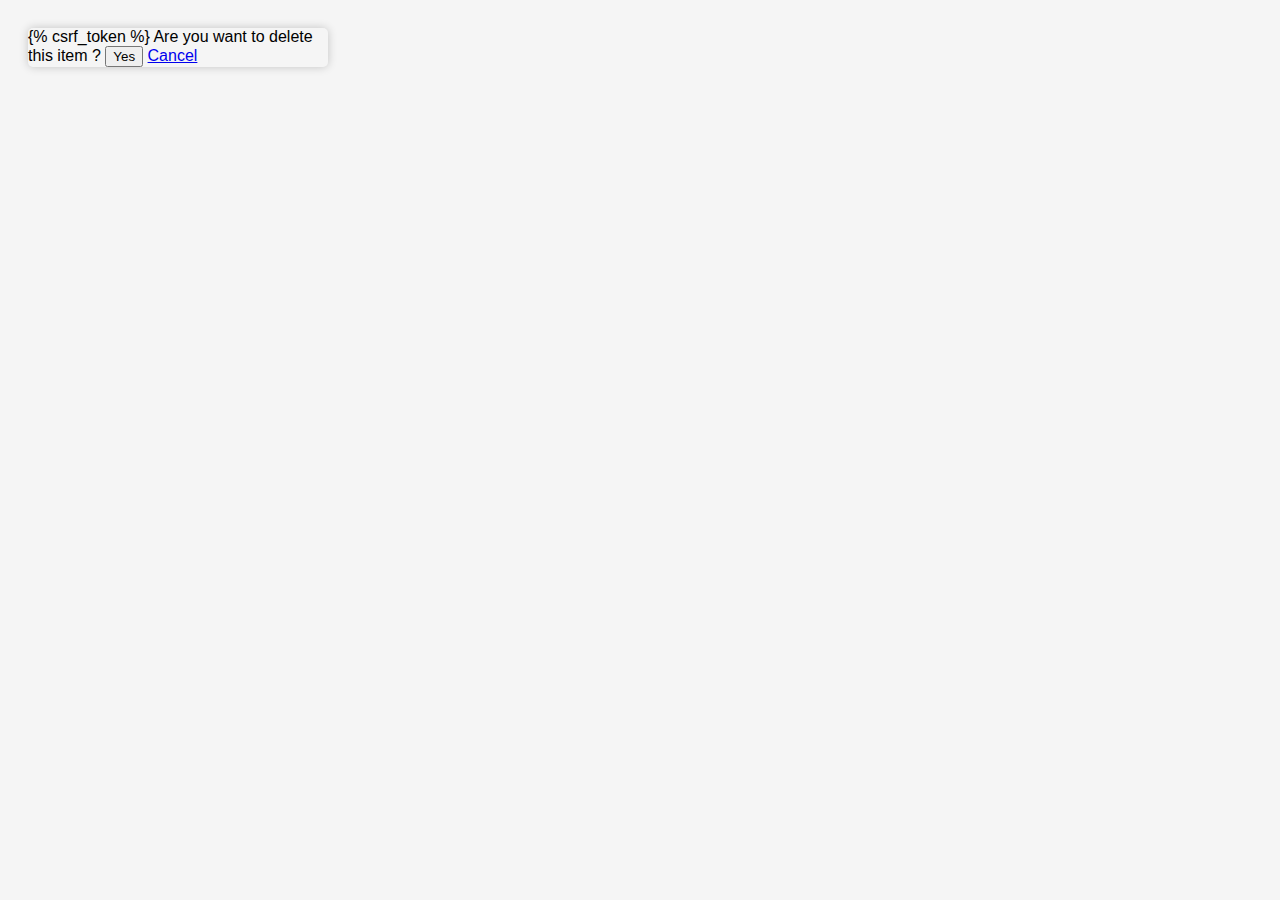
<file: djangoIIM/templates/djangoIIM/delete.html>
<!DOCTYPE html>
<html lang='fr'>

<head>
  <meta charset='UTF-8'>
  <meta name='viewport' content='width=device-width, initial-scale=1.0'>

  <!-- STYLE -->
  <link rel='stylesheet' href='../../static/css/style.css'>
  <title>DELETE</title>
</head>

<body>

  <div class="main">
    <!-- Create a Form -->
    <form method="POST">
      <!-- Security token by Django -->
      {% csrf_token %}
      Are you want to delete this item ?
      <input type="submit" value="Yes" />
      <a href="/">Cancel </a>
    </form>
  </div>

</body>

</html>
</file>
<file: djangoIIM/static/css/style.css>
body {
  background-color: #f5f5f5;
  font-family: "Roboto", sans-serif;
  display: flex;
  flex-direction: column;
  justify-content: center;
}

.title {
  text-align: center;
  font-size: 2rem;
  font-weight: 300;
  margin: 20px;
}

.containerIndex {
  display: flex;
  flex-wrap: wrap;
}

.main {
  width: clamp(150px, 50%, 300px);
  background-color: #f5f5f5;
  margin: 20px;
  border-radius: 5px;
  box-shadow: 0 0 10px rgba(0, 0, 0, 0.2);
  display: flex;
  flex-direction: column;
  justify-content: center;
}

.linkProduct {
  padding: 20px;
  text-decoration: none;
  color: #000;
  display: flex;
  flex-direction: column;
  justify-content: center;
}

.imgProduct {
  width: 100%;
  height: 200px;
  object-fit: cover;
}

.formUpdate {
  display: flex;
  flex-direction: row;
  justify-content: space-between;
  align-items: center;
  padding: 10px;
}

.inputQuantity {
  padding: 10px;
  border: none;
  border-radius: 5px;
}

.productContainer {
  display: flex;
  flex-direction: row;
  justify-content: center;
  align-items: center;
}

.productImage,
.productInfo {
  width: 50%;
  margin: 20px;
  height: 100%;
}

.btnContainer {
  display: flex;
  flex-direction: row;
  justify-content: center;
  align-items: center;
  margin-top: 5px;
}

.btn,
.create form input[type="submit"]  {
  color: #fff;
  border: none;
  padding: 10px;
  border-radius: 5px;
  text-decoration: none;
  margin: 20px;
  text-align: center;
  width: 100%;
}

.btnUpdate,
.create form input[type="submit"] {
  background-color: #2196f3;
  margin: 10px;
}

.btnUpdate:hover,
.create form input[type="submit"]:hover {
  background-color: #1e90ff;
}

.btnDelete {
  background-color: #f44336;
}

.btnDelete:hover {
  background-color: #da4336;
}

.create {
  position: absolute;
  top: 50%;
  left: 50%;
  transform: translate(-50%, -50%);
}

.create h1 {
  text-align: center;
}

.create form {
  display: flex;
  flex-direction: column;
  justify-content: center;
  align-items: flex-start;
  margin: 20px;
  text-align: left;
}

.create form input[type="text"],
.create form input[type="number"] {
  padding: 10px;
  border: none;
  border-radius: 5px;
  margin: 10px 0;
  width: 100%;
}

.create form input[type="submit"] {
  margin: 0;
}

header {
  display: flex;
  flex-direction: column;
  justify-content: center;
  align-items: center;
}

.btnCreate {
  width: fit-content;
}
</file>
